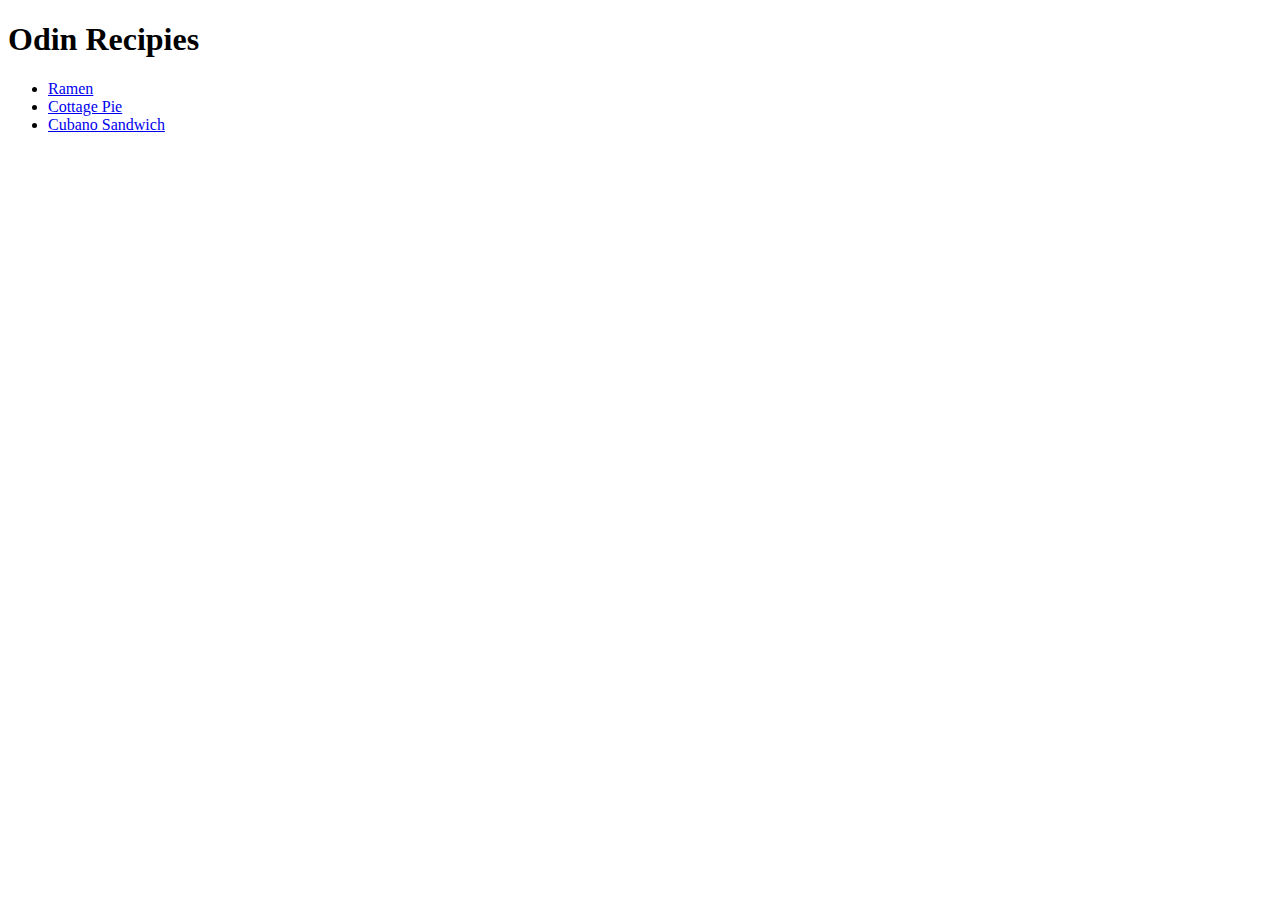
<file: odin-recipes/index.html>
<!DOCTYPE html>
<html lang="en">
<head>
    <meta charset="UTF-8">
    <meta http-equiv="X-UA-Compatible" content="IE=edge">
    <meta name="viewport" content="width=device-width, initial-scale=1.0">
    <title>Odin Recipes</title>
</head>
<body>
    <h1>Odin Recipies</h1>
        <ul>
            <li><a href="recipes/ramen.html">Ramen</a></li>
            <li><a href="recipes/cottagepie.html">Cottage Pie</a></li>
            <li><a href="recipes/cubano.html">Cubano Sandwich</a></li>
        </ul>
</body>
</html>
</file>
